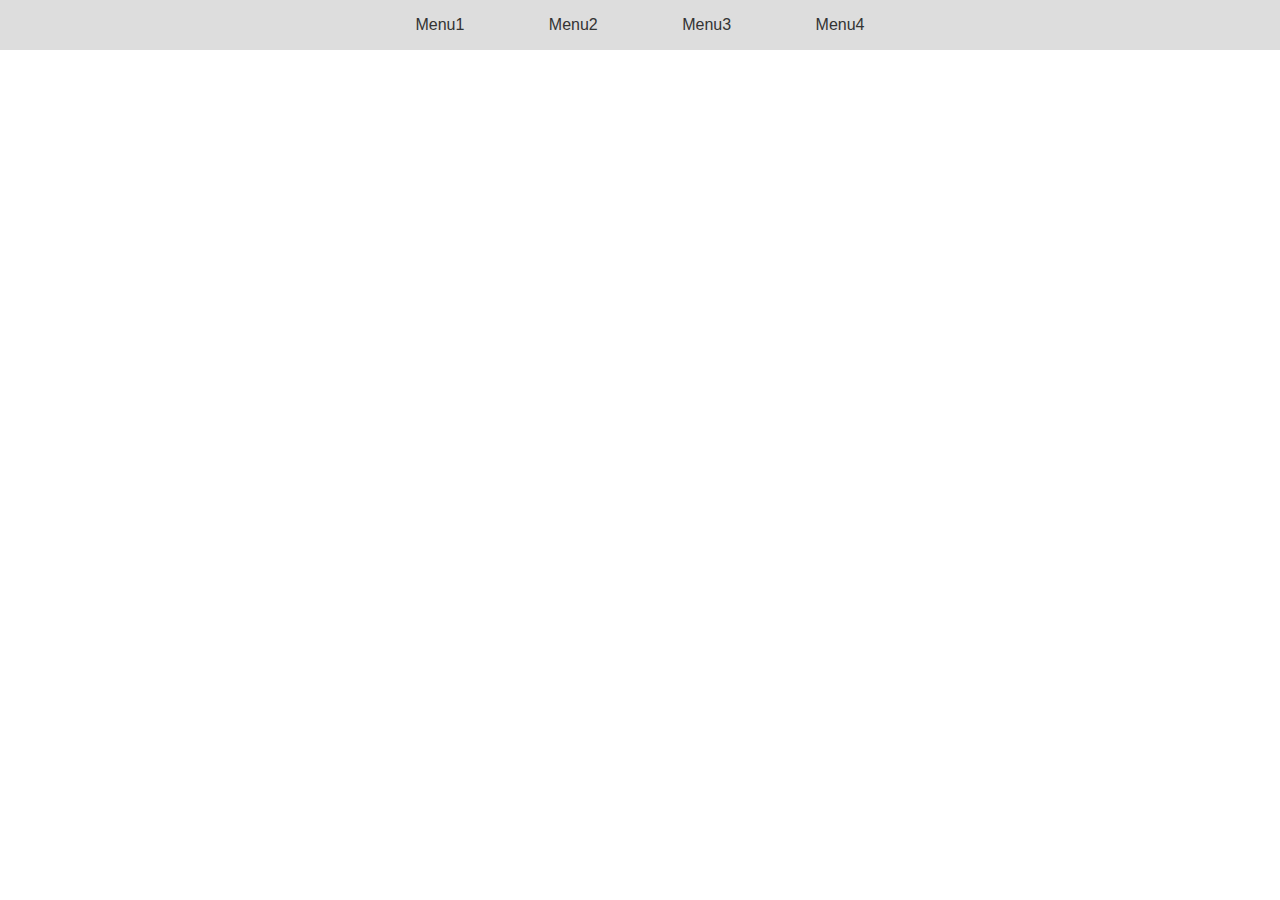
<file: 04-drop-down-menu/index.html>
<!DOCTYPE html>
<html lang="en">
  <head>
    <meta charset="UTF-8" />
    <meta http-equiv="X-UA-Compatible" content="IE=edge" />
    <meta name="viewport" content="width=device-width, initial-scale=1.0" />
    <link rel="stylesheet" href="style.css" />
    <title>Document</title>
  </head>
  <body>
    <nav>
      <div class="container">
        <ul class="main-menu">
          <li>
            Menu1
            <ul class="drop-menu menu1">
              <li>1</li>
              <li>2</li>
              <li>3</li>
              <li>4</li>
              <li>5</li>
            </ul>
          </li>
          <li>
            Menu2
            <ul class="drop-menu menu2">
              <li>1</li>
              <li>2</li>
              <li>3</li>
              <li>4</li>
              <li>5</li>
            </ul>
          </li>
          <li>
            Menu3
            <ul class="drop-menu menu3">
              <li>1</li>
              <li>2</li>
              <li>3</li>
              <li>4</li>
              <li>5</li>
            </ul>
          </li>
          <li>
            Menu4
            <ul class="drop-menu menu4">
              <li>1</li>
              <li>2</li>
              <li>3</li>
              <li>4</li>
              <li>5</li>
            </ul>
          </li>
        </ul>
      </div>
    </nav>
  </body>
</html>
</file>
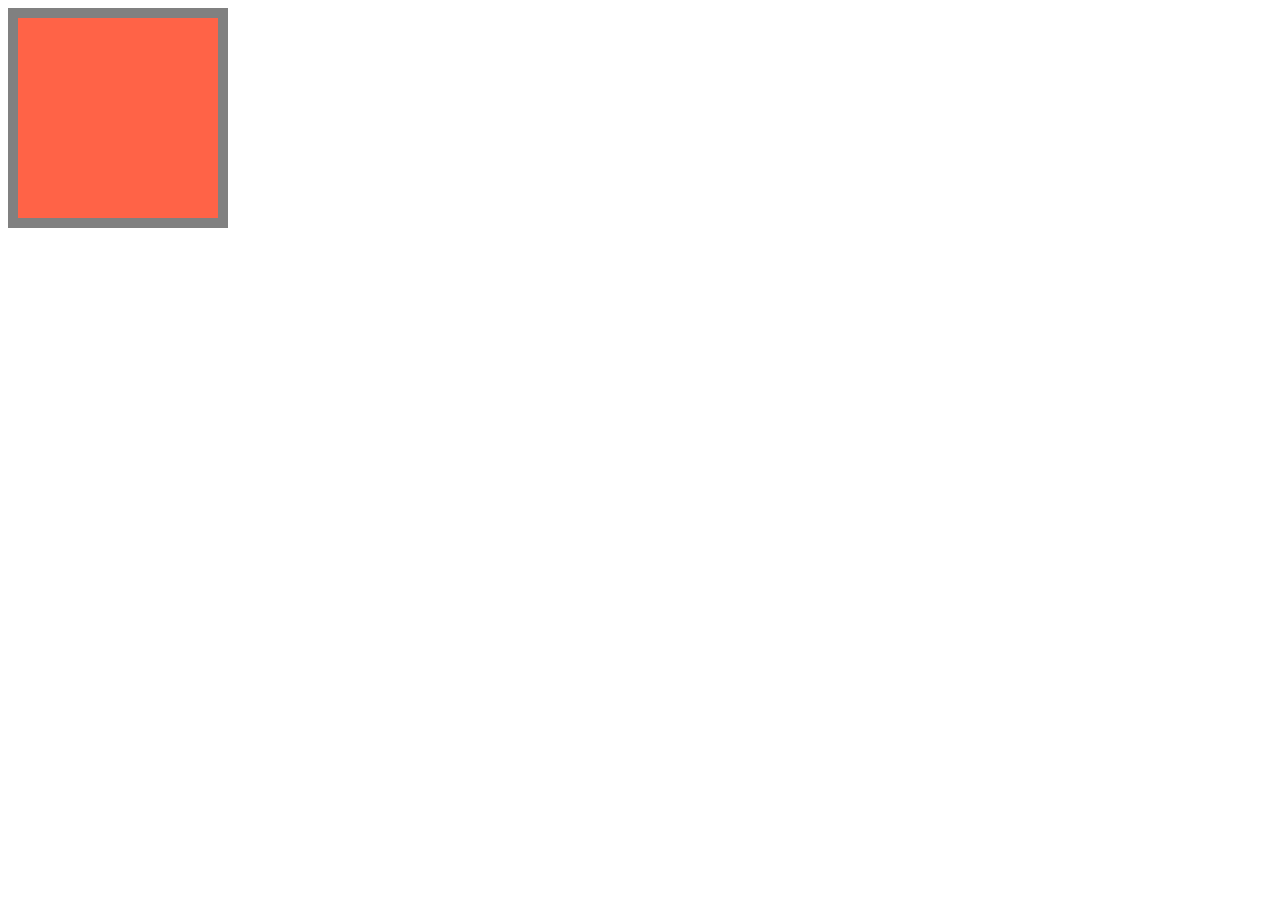
<file: 1-css-transition/index.html>
<!DOCTYPE html>
<html lang="en">
  <head>
    <meta charset="UTF-8" />
    <meta http-equiv="X-UA-Compatible" content="IE=edge" />
    <meta name="viewport" content="width=device-width, initial-scale=1.0" />
    <link rel="stylesheet" href="style.css" />
    <script
      src="https://cdnjs.cloudflare.com/ajax/libs/jquery/3.7.0/jquery.min.js"
      integrity="sha512-3gJwYpMe3QewGELv8k/BX9vcqhryRdzRMxVfq6ngyWXwo03GFEzjsUm8Q7RZcHPHksttq7/GFoxjCVUjkjvPdw=="
      crossorigin="anonymous"
      referrerpolicy="no-referrer"
    ></script>
    <title>Document</title>
  </head>
  <body>
    <div class="box-animation-container">
      <div class="box"></div>
    </div>

    <script>
      let triggerBox = document.querySelector('.box-animation-container');
      let box = document.querySelector('.box');
      let clickedCount = 0;

      triggerBox.addEventListener('click', () => {
        clickedCount++;
        console.log(clickedCount);
        box.classList.toggle('change-color');
      });
    </script>
  </body>
</html>
</file>
<file: 04-drop-down-menu/style.css>
* {
  padding: 0;
  margin: 0;
  box-sizing: border-box;
}

nav {
  background-color: #ddd;
  color: #333;
  display: flex;
  justify-content: center;
  font-family: 'Segoe UI', Tahoma, Geneva, Verdana, sans-serif;
}

.main-menu {
  list-style: none;
}

.main-menu > li {
  display: inline-block;
  padding: 1rem 2rem;
  cursor: pointer;
  margin: 0 0.5rem;
  position: relative;
}

.drop-menu {
  position: absolute;
  top: 100%;
  background-color: #333;
  width: 100%;
  left: 0;
  color: #eee;
  text-align: center;
  transition: all 500ms ease-in-out;
}

.drop-menu li {
  display: none;
  padding: 1rem;
  transition: all 500ms ease-in-out;
}

.main-menu > li:hover {
  background-color: #c9c9c9;
}

.main-menu > li:hover .drop-menu li {
  display: block;
}

.main-menu > li:hover .drop-menu li:hover {
  background-color: rgb(102, 0, 0);
}

/* *menu1 */

.main-menu > li:hover .drop-menu.menu1 {
  perspective: 1000px;
}

.main-menu > li:hover .drop-menu.menu1 li {
  animation: menu1 500ms ease-in-out;
}

@keyframes menu1 {
  from {
    opacity: 0;
    transform: rotateY('-90deg') translateY(30px);
  }
  to {
    opacity: 1;
    transform: rotateY('0deg') translateY(0px);
  }
}

/* *menu2   */
</file>
<file: 1-css-transition/style.css>
.box-animation-container {
  width: 200px;
  height: 200px;
  border: 10px solid grey;
  background-color: #ddd;
}

.box {
  display: inline-block;
  background: tomato;
  width: 200px;
  height: 200px;
  transition: transform 1000ms ease-in-out;
  /* this property used to make sure if i stand on .box with the mouse it will not interact with it at all */
  pointer-events: none;
}

.change-color {
  background-color: darkmagenta;
  transform: translate(200px, 150px) rotate(360deg);
}
</file>
